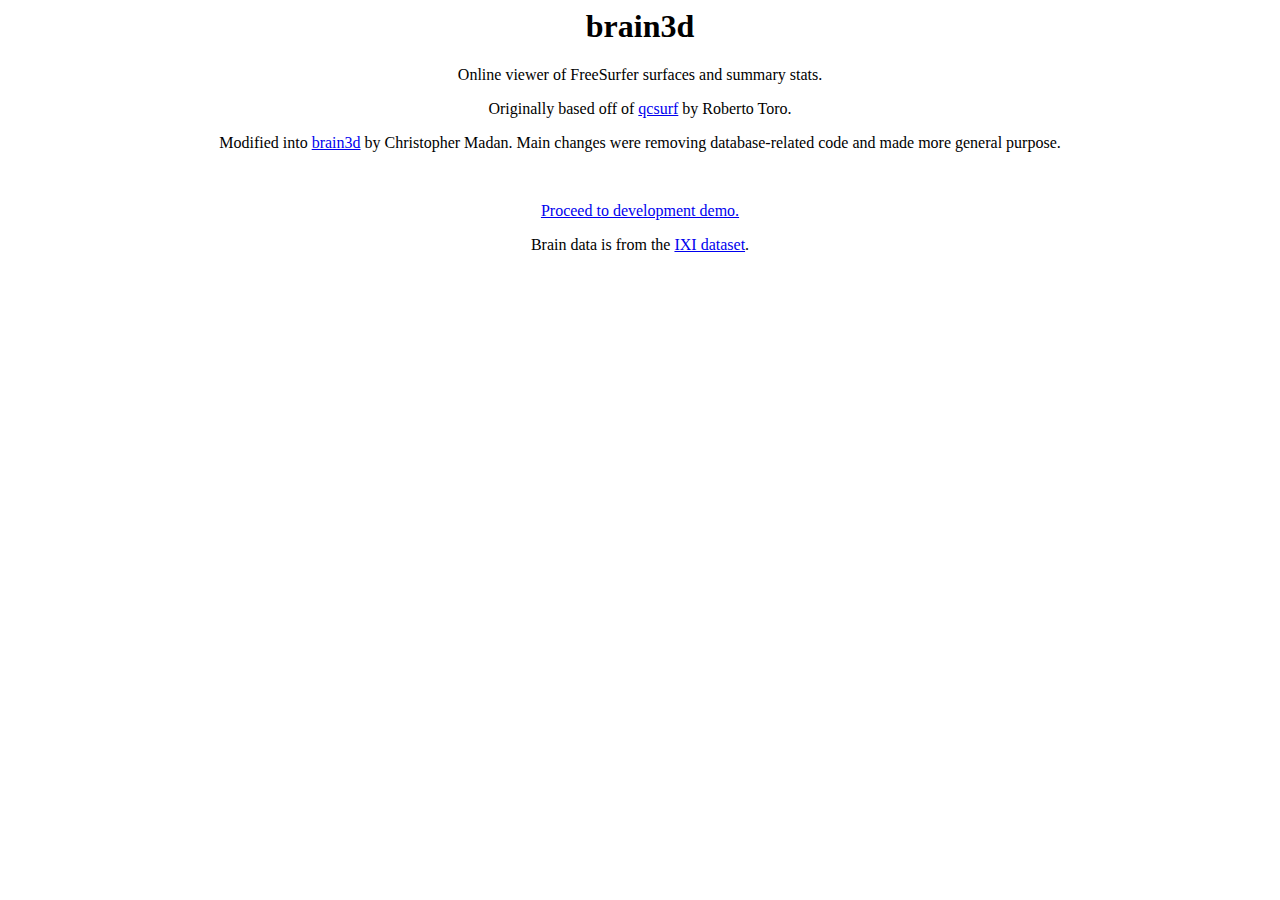
<file: index.html>
<html>
<body>

<span style="text-align:center;">
<h1>brain3d</h1>

<p>Online viewer of FreeSurfer surfaces and summary stats.</p>
<p>Originally based off of <a href="https://github.com/r03ert0/qcsurf">qcsurf</a> by Roberto Toro.</p>
<p>Modified into <a href="https://github.com/cMadan/brain3d">brain3d</a> by Christopher Madan. Main changes were removing database-related code and made more general purpose.</p>

<br />

<p><a href="brain3d.html">Proceed to development demo.</a></p>

<p>Brain data is from the <a href="https://biomedic.doc.ic.ac.uk/brain-development/index.php?n=Main.Datasets">IXI dataset</a>.</p>

</span>
</body>
</html>
</file>
